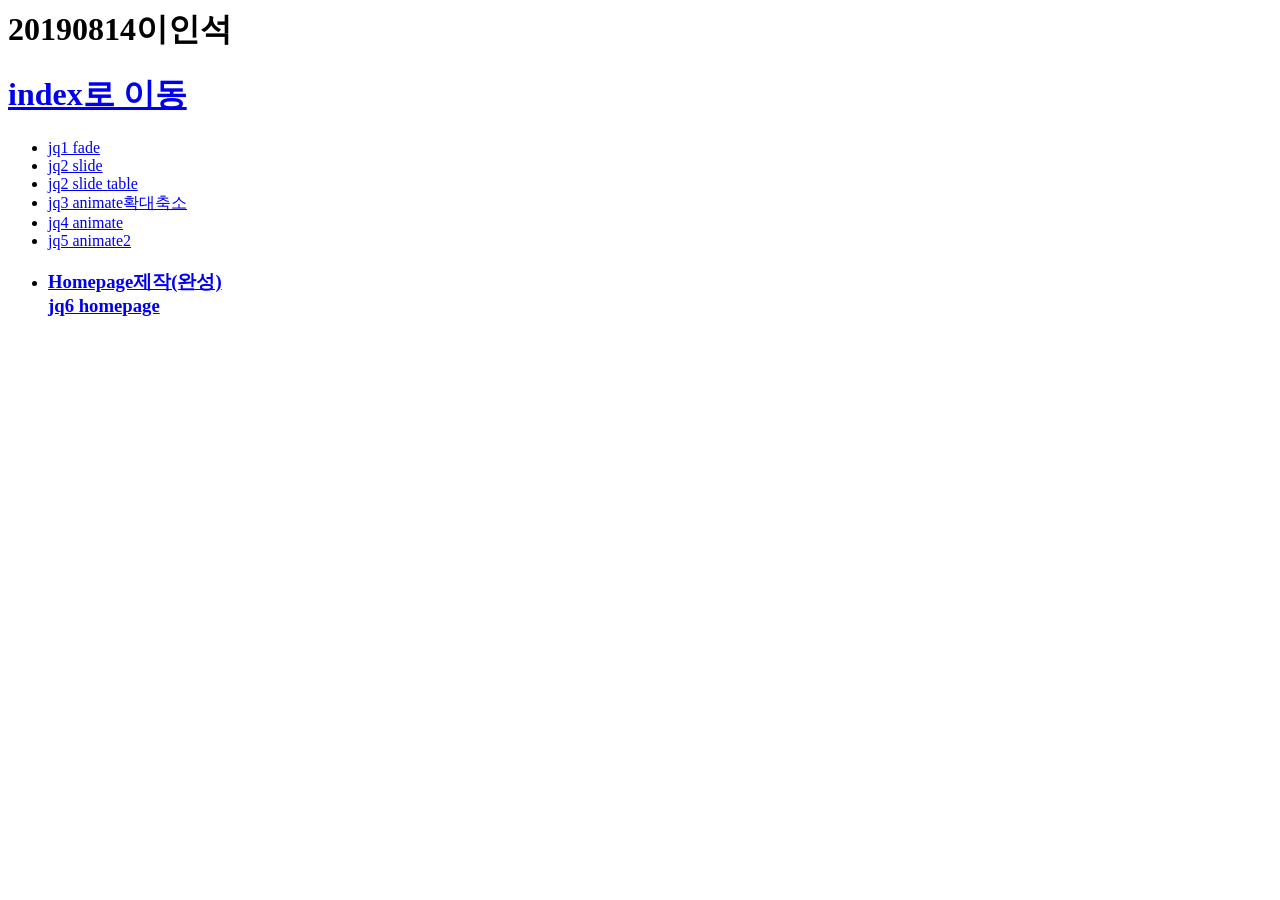
<file: index.html>
<html>
<head>
  <title>웹프로그래밍</title>
  <meta charset="UTF-8">
  <style>
      
  </style>    
</head>
<body>
  <h1>20190814이인석</h1>
  <h1><a href="index.html">index로 이동</a></h1>
  <ul>
  <li><a href="Webprogramming/jq1.html">jq1 fade</a></li>
  <li><a href="Webprogramming/jq2.html">jq2 slide</a></li>
  <li><a href="Webprogramming/jq2-1.html">jq2 slide table</a></li>
  <li><a href="Webprogramming/jq3.html">jq3 animate확대축소</a></li>
  <li><a href="Webprogramming/jq4.html">jq4 animate</a></li>
  <li><a href="Webprogramming/jq5.html">jq5 animate2</a></li>
    <li><a href="Webprogramming/jq6.html"><h3>Homepage제작(완성)<br>jq6 homepage</h3></a></li>
  </ul>
</body>
</html>
</file>
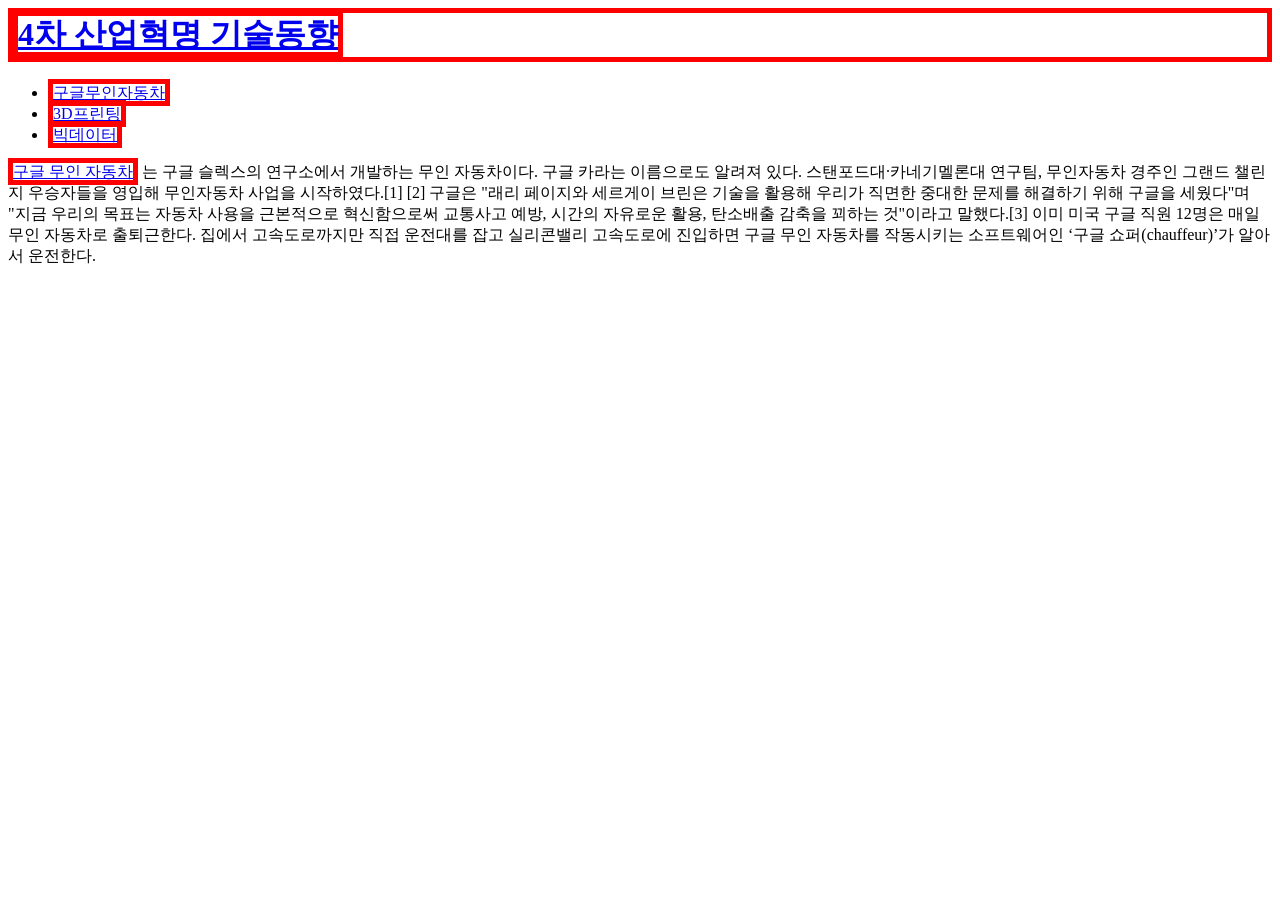
<file: 1.html>
<html>
<head>
  <title>4차산업 기술동향</title>
  <meta charset="UTF-8">
  <style>
      h1 {
          border: 5px solid red;
          display: block;
      } 
     
      a {
          border: 5px solid red;
          display: inline;
      }
  </style>    
</head>
<body>
<h1><a href="index.html">4차 산업혁명 기술동향</a></h1>
<ul>
 <li><a href="1.html">구글무인자동차</a></li>
 <li><a href="2.html">3D프린팅</a></li>
 <li><a href="3.html">빅데이터</a></li>
</ul>
<p><a href="https://ko.wikipedia.org/wiki/%EA%B5%AC%EA%B8%80_%EB%AC%B4%EC%9D%B8_%EC%9E%90%EB%8F%99%EC%B0%A8" target="_blank">구글 무인 자동차</a>
는 구글 슬렉스의 연구소에서 개발하는 무인 자동차이다. 구글 카라는 이름으로도 알려져 있다. 스탠포드대·카네기멜론대 연구팀, 무인자동차 경주인 그랜드 챌린지 우승자들을 영입해 무인자동차 사업을 시작하였다.[1] [2] 구글은 "래리 페이지와 세르게이 브린은 기술을 활용해 우리가 직면한 중대한 문제를 해결하기 위해 구글을 세웠다"며 "지금 우리의 목표는 자동차 사용을 근본적으로 혁신함으로써 교통사고 예방, 시간의 자유로운 활용, 탄소배출 감축을 꾀하는 것"이라고 말했다.[3] 이미 미국 구글 직원 12명은 매일 무인 자동차로 출퇴근한다. 집에서 고속도로까지만 직접 운전대를 잡고 실리콘밸리 고속도로에 진입하면 구글 무인 자동차를 작동시키는 소프트웨어인 ‘구글 쇼퍼(chauffeur)’가 알아서 운전한다.    </p>
</body>
</html>
</file>
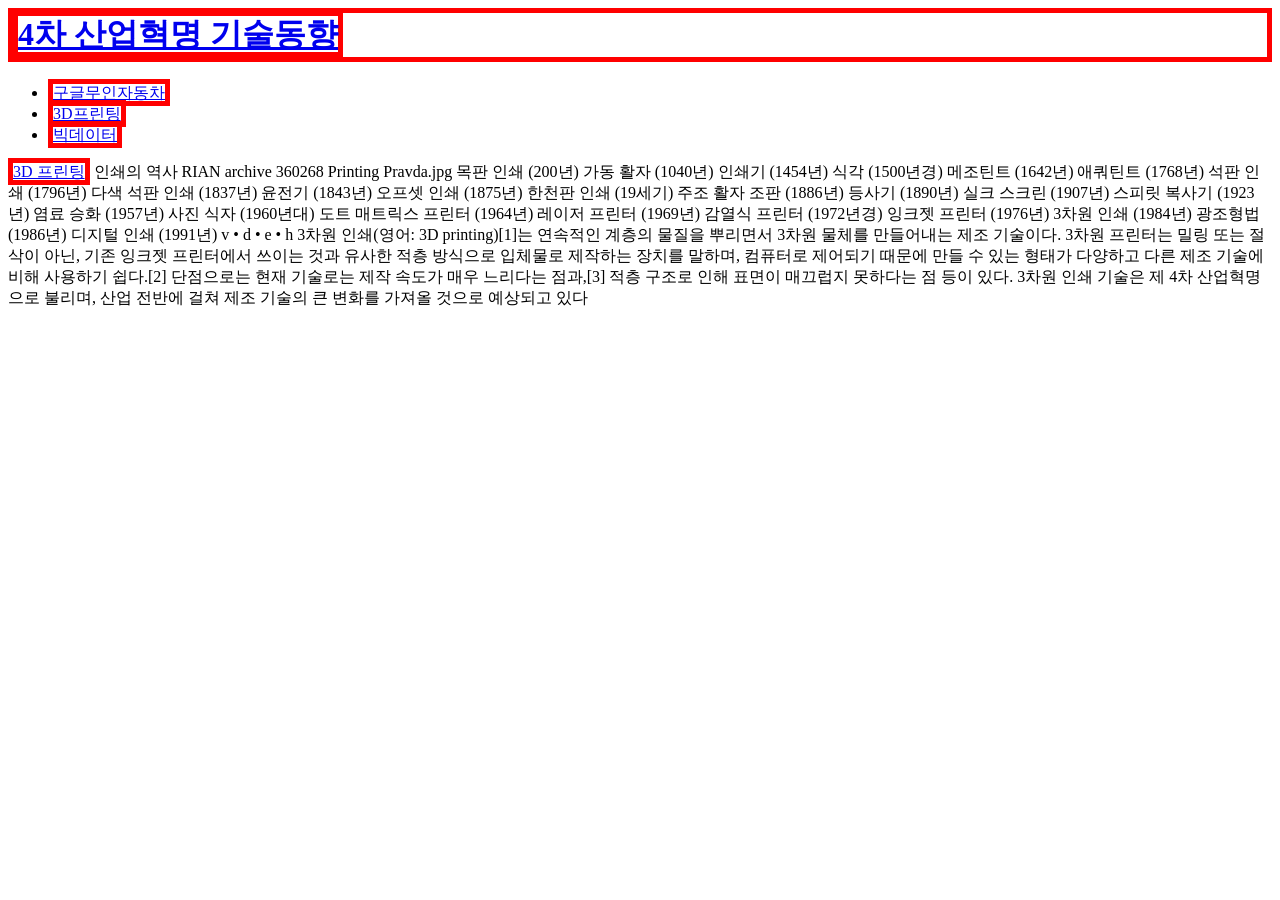
<file: 2.html>
<html>
<head>
  <title>4차산업 기술동향</title>
  <meta charset="UTF-8">
  <style>
      h1 {
          border: 5px solid red;
          display: block;
      } 
     
      a {
          border: 5px solid red;
          display: inline;
      }
  </style>    
</head>
<body>
<h1><a href="index.html">4차 산업혁명 기술동향</a></h1>
<ul>
 <li><a href="1.html">구글무인자동차</a></li>
 <li><a href="2.html">3D프린팅</a></li>
 <li><a href="3.html">빅데이터</a></li>
</ul>
<p><a href="https://ko.wikipedia.org/wiki/3%EC%B0%A8%EC%9B%90_%EC%9D%B8%EC%87%84" target="_blank">3D 프린팅</a>
인쇄의 역사
RIAN archive 360268 Printing Pravda.jpg
목판 인쇄 (200년)
가동 활자 (1040년)
인쇄기 (1454년)
식각 (1500년경)
메조틴트 (1642년)
애쿼틴트 (1768년)
석판 인쇄 (1796년)
다색 석판 인쇄 (1837년)
윤전기 (1843년)
오프셋 인쇄 (1875년)
한천판 인쇄 (19세기)
주조 활자 조판 (1886년)
등사기 (1890년)
실크 스크린 (1907년)
스피릿 복사기 (1923년)
염료 승화 (1957년)
사진 식자 (1960년대)
도트 매트릭스 프린터 (1964년)
레이저 프린터 (1969년)
감열식 프린터 (1972년경)
잉크젯 프린터 (1976년)
3차원 인쇄 (1984년)
광조형법 (1986년)

디지털 인쇄 (1991년)
v • d • e • h
3차원 인쇄(영어: 3D printing)[1]는 연속적인 계층의 물질을 뿌리면서 3차원 물체를 만들어내는 제조 기술이다.

3차원 프린터는 밀링 또는 절삭이 아닌, 기존 잉크젯 프린터에서 쓰이는 것과 유사한 적층 방식으로 입체물로 제작하는 장치를 말하며, 컴퓨터로 제어되기 때문에 만들 수 있는 형태가 다양하고 다른 제조 기술에 비해 사용하기 쉽다.[2] 단점으로는 현재 기술로는 제작 속도가 매우 느리다는 점과,[3] 적층 구조로 인해 표면이 매끄럽지 못하다는 점 등이 있다.

3차원 인쇄 기술은 제 4차 산업혁명으로 불리며, 산업 전반에 걸쳐 제조 기술의 큰 변화를 가져올 것으로 예상되고 있다</p>
</body>
</html>
</file>
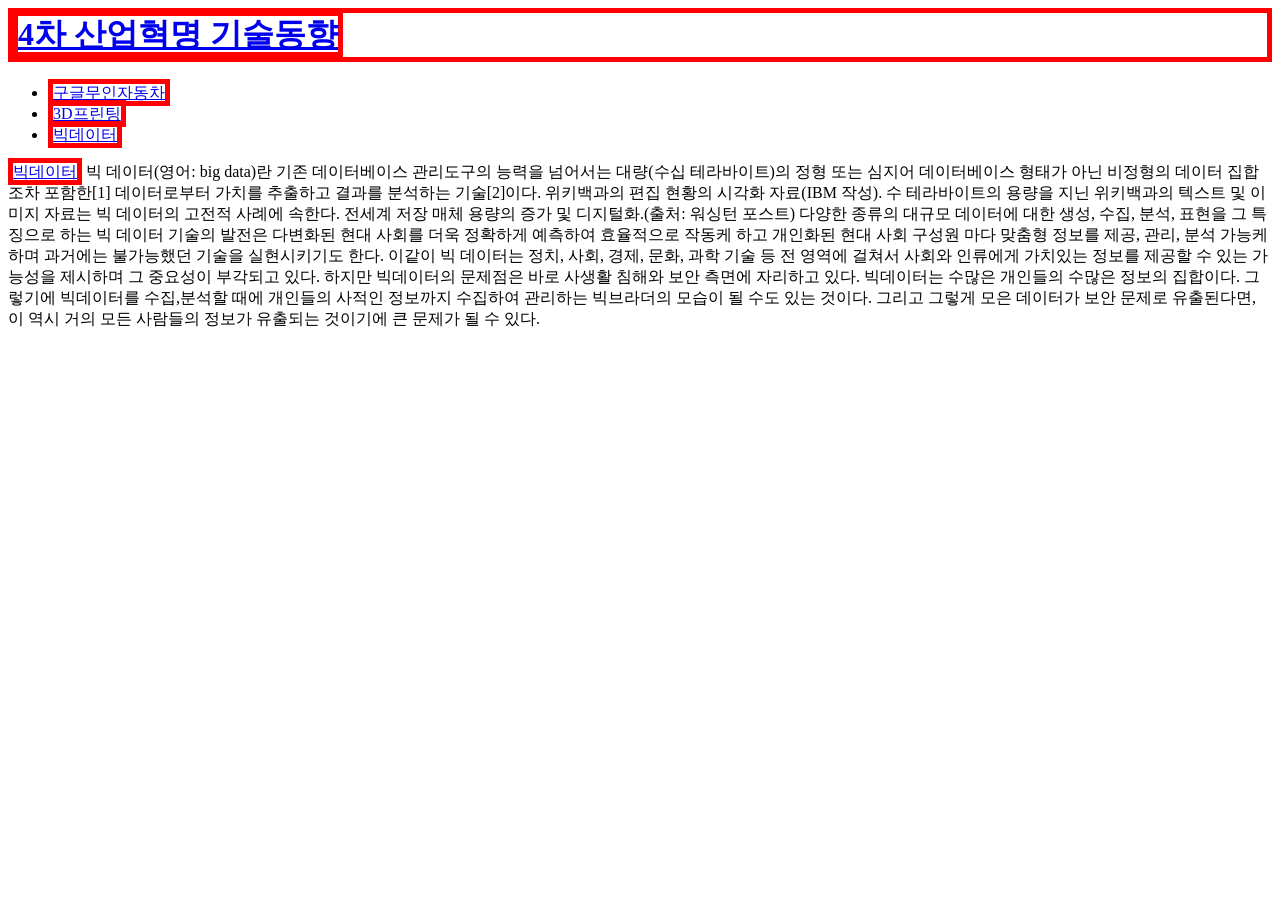
<file: 3.html>
<html>
<head>
  <title>4차산업 기술동향</title>
  <meta charset="UTF-8">
  <style>
      h1 {
          border: 5px solid red;
          display: block;
      } 
     
      a {
          border: 5px solid red;
          display: inline;
      }
  </style>    
</head>
<body>
<h1><a href="index.html">4차 산업혁명 기술동향</a></h1>
<ul>
 <li><a href="1.html">구글무인자동차</a></li>
 <li><a href="2.html">3D프린팅</a></li>
 <li><a href="3.html">빅데이터</a></li>
</ul>
<p><a href="https://ko.wikipedia.org/wiki/%EB%B9%85_%EB%8D%B0%EC%9D%B4%ED%84%B0" target="_blank">빅데이터</a>
빅 데이터(영어: big data)란 기존 데이터베이스 관리도구의 능력을 넘어서는 대량(수십 테라바이트)의 정형 또는 심지어 데이터베이스 형태가 아닌 비정형의 데이터 집합조차 포함한[1] 데이터로부터 가치를 추출하고 결과를 분석하는 기술[2]이다.


위키백과의 편집 현황의 시각화 자료(IBM 작성). 수 테라바이트의 용량을 지닌 위키백과의 텍스트 및 이미지 자료는 빅 데이터의 고전적 사례에 속한다.

전세계 저장 매체 용량의 증가 및 디지털화.(출처: 워싱턴 포스트)
다양한 종류의 대규모 데이터에 대한 생성, 수집, 분석, 표현을 그 특징으로 하는 빅 데이터 기술의 발전은 다변화된 현대 사회를 더욱 정확하게 예측하여 효율적으로 작동케 하고 개인화된 현대 사회 구성원 마다 맞춤형 정보를 제공, 관리, 분석 가능케 하며 과거에는 불가능했던 기술을 실현시키기도 한다.

이같이 빅 데이터는 정치, 사회, 경제, 문화, 과학 기술 등 전 영역에 걸쳐서 사회와 인류에게 가치있는 정보를 제공할 수 있는 가능성을 제시하며 그 중요성이 부각되고 있다.

하지만 빅데이터의 문제점은 바로 사생활 침해와 보안 측면에 자리하고 있다. 빅데이터는 수많은 개인들의 수많은 정보의 집합이다. 그렇기에 빅데이터를 수집,분석할 때에 개인들의 사적인 정보까지 수집하여 관리하는 빅브라더의 모습이 될 수도 있는 것이다. 그리고 그렇게 모은 데이터가 보안 문제로 유출된다면, 이 역시 거의 모든 사람들의 정보가 유출되는 것이기에 큰 문제가 될 수 있다.</p>
</body>
</html>
</file>
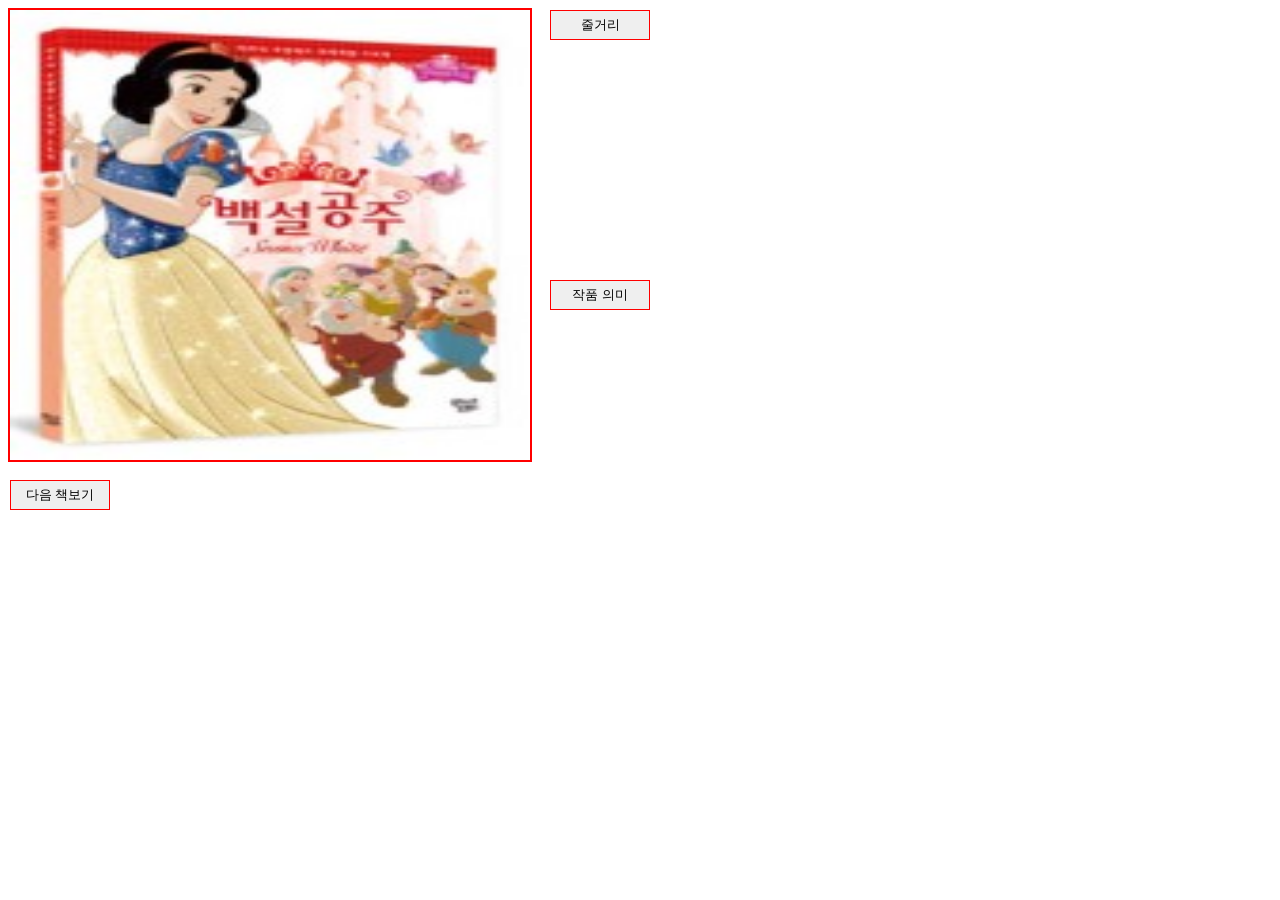
<file: Webprogramming/eu.html>
<!doctype html>
<html lang="en" dir="ltr">

  <head>
    <meta charset="utf-8">
    <title>20190814이인석</title>

    <script src="jquery-3.3.1.js"></script>
    <script>
      var num = 0;
      $(document).ready(function(){ 
        $("#img2").slideUp(1);
        $("#img3").slideUp(1);
        $("#id1").click(function(){
          num = num +1;
          $("#main").slideUp(100);
          $("img").slideUp(100);
          $("#div1").html("");
          $("#div2").html("");
          if(num%3==1)
          {
            $("#main").slideDown(1000);
            $("#img2").slideDown(1000);
          }
          else if(num%3==2)
          {
            $("#main").slideDown(1000);
            $("#img3").slideDown(1000);
          }
          else if(num%3==0)
          {
            $("#main").slideDown(1000);
            $("#img1").slideDown(1000);
          }
        });
        $("#id2").click(function(){
          var idi = document.getElementById("div1");
          if(num%3==1)
          {
            idi.innerHTML="제목: 라푼젤<br>임신한 왕비가 아기가 태어나기 전 병에 걸려 생명이 위독해진다. 치유의 힘을 가진 마법의 금빛 꽃을 달여 먹은 왕비는 건강이 호전되어 건강한 공주를 낳는다. 하지만 자신의 영원한 젊음을 위해 마법의 금빛 꽃이 꼭 필요했던 고델은 꽃을 숨겨두고 혼자만 젊음을 유지하려 하다 사람들에게 빼앗긴다. 고델은 이제는 꽃이 아닌 라푼젤의 머리카락으로만 영원한 젊음을 유지할 수 있다는 것을 알게 되어 라푼젤을 납치해 자신의 탑에 가둔다. 어느 날 플린이 성에 침입한다. 라푼젤은 고델과 맞서고, 그녀를 구하러 온 플린은 위협에 빠진다.";
          }
          else if(num%3==2)
          {
            idi.innerHTML="제목: 빨간망토<br>주인공인 빨간모자 쓴 소녀가 할머니께 병문안을 가다가 늑대와 만났고, 늑대에게 병문안을 가는 중이라고 말했으며, 늑대가 이를 이용해 할머니 댁에 가서 문 열여달라고 말하고 빨간 두건의 할머니를 삼킨 뒤에 빨간 두건도 삼켜버렸다. 그런 다음 늑대는 침대에 누워 할머니인척 했으며, 지나가던 사냥꾼이 할머니와 손녀를 잡아먹고 배불러 자고 있는 늑대의 배를 갈라 둘을 구출하고 돌들로 속을 메꾼 뒤 꿰맸다. 늑대는 자다가 목이 말라 우물의 물을 마시려다 돌의 무게 때문에 몸이 앞으로 고꾸라져 죽는다.";
          }
          else if(num%3==0)
          {
            idi.innerHTML="제목: 백설공주<br>아름다운 공주가 계모 왕비의 시샘을 받아 숲으로 쫓겨나 금광을 캐며 사는 일곱 난장이의 도움을 받으며 살게 된다. 계모 왕비는 이후에도 여러 차례 공주를 죽이려다 결국 독이 든 사과를 먹여 깊은 잠에 빠뜨리지만 왕자가 나타나 공주를 깨우고 계모 왕비는 벌을 받게 된다.";
          }
        });
        $("#id3").click(function(){
          var idi = document.getElementById("div2");
          if(num%3==1)
          {
            idi.innerHTML="이 영화의 주제는 꿈에 대한 열망이다. 18년 동안 한 번도 밖에 나와보지 못한 라푼젤. 그녀는 탑 밖으로 보이는 등불을 한 번만이라도 직접 보고 싶은 꿈이 있다. 하지만 그녀는 혼자 세상에 나갈 용기가 없다. 그녀의 그런 심정이 잘 표현된 것은 처음으로 유진을 따라 탑 밖으로 나가는 장면이다. 그녀는 긴 머리칼을 이용해 탑 아래로 한 번에 내려온다. 하지만 첫발을 내딛지 못하고 땅을 바라보며 망설이다 어렵게 첫발을 내딛는다. 이제 라푼젤은 그녀가 원하는 것을 얻기 위해 한 걸음 나아간 것이다.";
          }
          else if(num%3==2)
          {
            idi.innerHTML="현대에는 빨간 두건이 늑대를 패거나 아니면 사랑에 빠지는 등 내용을 바꾼 작품도 나와있다.[3] 전이 된 이야기에서 엿볼 수 있듯, 빨간 두건은 여성의 성적 성장을 은유한다는 해석도 존재하며, 이 경우 빨간색을 생리혈의 상징으로 보기도 한다. 다만 페로 버전의 역관광 사례로만 기억하는 사람들에겐 위의 성적인 해석은 다소 충격적일 수 있다.";
          }
          else if(num%3==0)
          {
            idi.innerHTML="판본에 따라서는 고통스러워하는 어머니 또는 계모가 결혼식장에서 강제로 춤을 추게 해 모두가 구경하게 되거나 영원히 춤을 추게 되었다는 내용도 있다. 각색판에서는 왕비가 벌로 달군 신발을 신기는 에피소드는 생략되거나 달군 신발을 신고 뜨거워서 멀리 달아나버리는 정도로 순화되는 경우가 많다. 왕비가 빗자루를 타고 백설공주를 해치기 위해 백설공주가 사는 곳으로 가다가 엄청난 천둥번개와 폭우를 동반한 태풍을 만나는 바람에 추락해 즉사하거나 왕비가 스스로 자결하는 판본도 있으며 혹은 난쟁이들에게 쫓겨 절벽에 몰리다가 천둥번개 소리에 놀라 절벽 아래로 추락사했다는 결말도 있다. 왕비가 모두 먹어치우고 백설공주를 확실히 처리했다며 만족스러워하는 부분도 대부분의 판본에서는 사냥꾼에게 백설공주를 죽이도록 시켰으나 죽이지 못했다 정도로 순화된다.";
          }
        });
      });
    </script>
    <style>

      input
      {
        position:absolute;
        width:100px;
        height:30px;
        border:1px solid red;
      }
      img
      {
        position:absolute;
        border:2px solid red;
        margin-right:50px;
      }

    </style>
  </head>
  <body>
    <div id="main">
        
        <img id="img2" src="img/eu2.jpg" width="520px" height="450px">
        <img id="img3" src="img/eu3.jpg" width="520px" height="450px">
        <img id="img1" src="img/eu1.jpg" width="520px" height="450px">
        
        <input id="id1" type="button" value="다음 책보기" style="top: 480px; left:10px;">
        <input id="id2" type="button" value="줄거리" style="top: 10px; left:550px;">
        <input id="id3" type="button" value="작품 의미" style="top: 280px; left:550px;">
  
        <div id="div1" style="position: absolute; top: 50px; left:550px;"></div>
        <div id="div2" style="position: absolute; top: 320px; left:550px;"></div>
    </div>
      
  </body>
  </html>
</file>
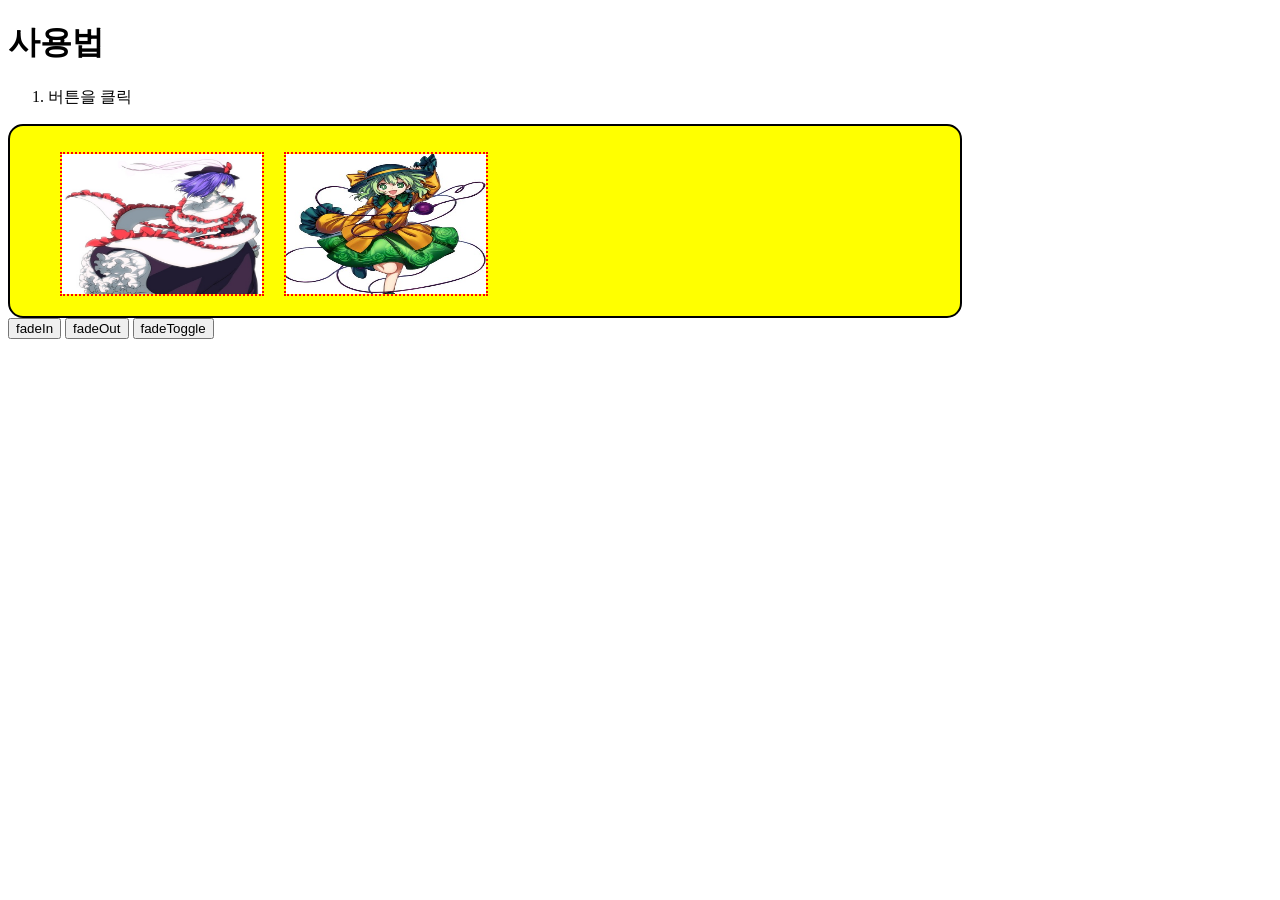
<file: Webprogramming/jq1.html>
<!doctype html>
<html lang="en" dir="ltr">

  <head>
    <meta charset="utf-8">
    <title>20190814이인석</title>

    <script src="jquery-3.3.1.js"></script>
    <script>
      $(document).ready(function(){ 
        $("#id1").click(function(){
          $("#big1").fadeIn(1000);
        });
        $("#id2").click(function(){
          $("#big1").fadeOut(1000);
        });
        $("#id3").click(function(){
          $(".bigPic").fadeToggle(1000);
        });
      });
    </script>
    <style>

      #gallery
      {
        width : 950px;
        height : 190px;
        background: #ffff00;
        border:2px solid black;
        border-radius: 15px;
      }
      ul
      {
        list-style:none;
      }
      ul li
      {
        float:left;
        padding:10px;
      }
      .bigPic
      {
        display:none;
        left:100px;
        width:400px;
        height: 240px;
      }
      .smallpic
      {
        border:2px dotted red;
        width:200px;
        height: 140px;
      }

    </style>
  </head>
  <body>
    <h1>사용법</h1>
    <ol>
      <li>버튼을 클릭</li>
    </ol>
    <div id = "gallery">
      <ul>
        <li>
          <img src="img/1.jpg" id ="s1" class ="smallpic">
          <img src="img/2.jpg" id="big1" class="bigPic">
        </li>
        <li>
            <img src="img/3.jpg" id = "s4" class = "smallpic">
            <img src="img/4.jpg" id="big4" class="bigPic">
          </li>
      </ul>
    </div>
    <input id="id1" type="button" value="fadeIn">
    <input id="id2" type="button" value="fadeOut">
    <input id="id3" type="button" value="fadeToggle">

  </body>
  </html>
</file>
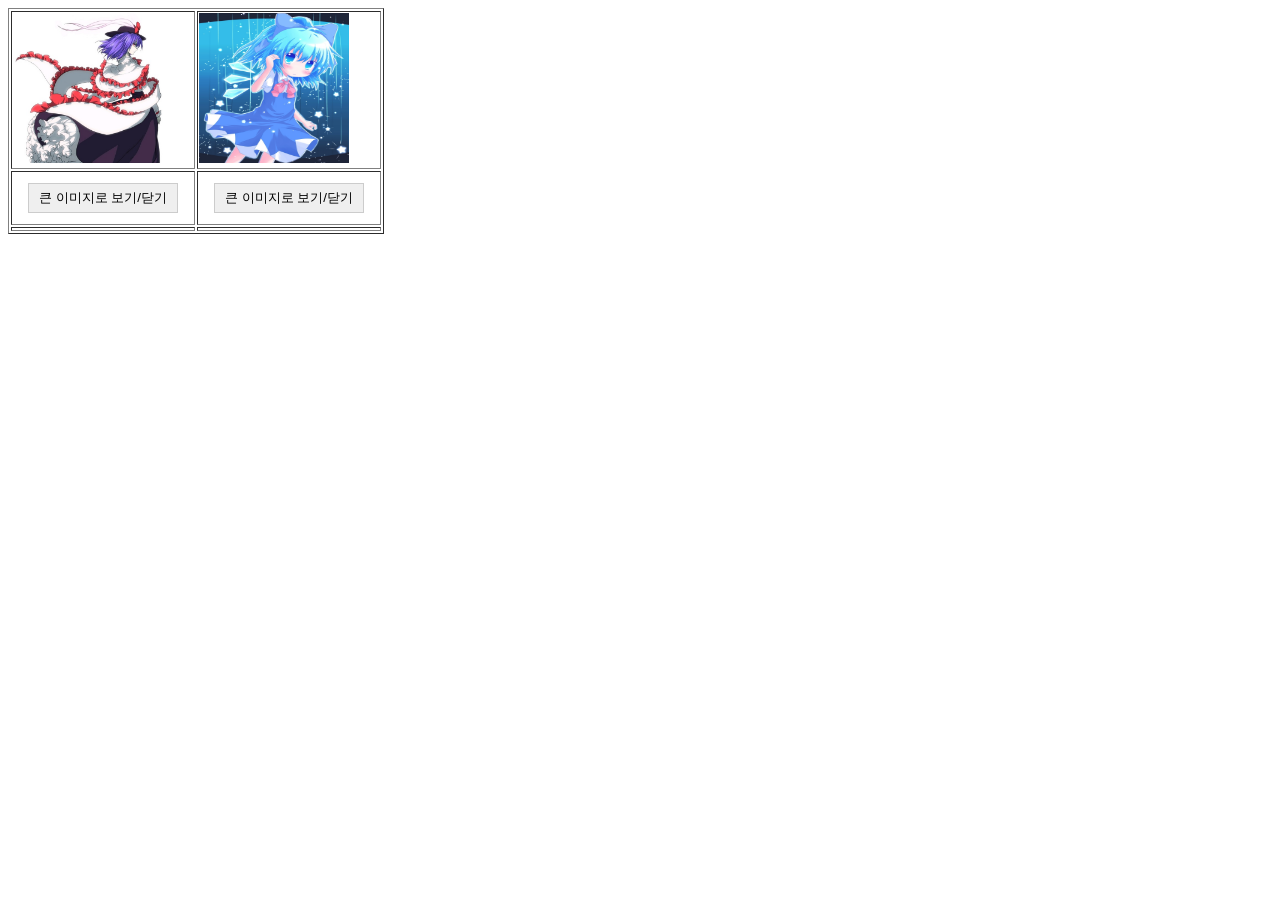
<file: Webprogramming/jq2-1.html>
<!doctype html>
<html lang="en" dir="ltr">

  <head>
    <meta charset="utf-8">
    <title>20190814이인석</title>

    <script src="jquery-3.3.1.js"></script>
    <script>
      $(document).ready(function(){ 
        $("#id1").click(function(){
          $("#big1").slideToggle(1000);
        });
        $("#id2").click(function(){
          $("#big2").slideToggle(1000);
        });
      });
    </script>
    <style>

      .big
      {
        display:none;
        width:350px;
        height:350px;
      }
      input
      {
        width:150px;
        height:30px;
        border:1px solid #cccccc;
        margin:10px 15px;
      }
      img
      {
        width:150px;
        height:150px;
      }
    </style>
  </head>
  <body>
   <table border=1 cellspaceing=0>
     <tr>
       <td><img class="small" src=img/1.jpg></td>
       <td><img class="small" src=img/2.jpg></td>
     </tr>
     <tr>
        <td><input id="id1" type="button" value="큰 이미지로 보기/닫기"></td>
        <td><input id="id2" type="button" value="큰 이미지로 보기/닫기"></td>
     </tr>
     <tr>
        <td><img id="big1" class="big" src="img/1.jpg"></td>
        <td><img id="big2" class="big" src="img/2.jpg"></td>
      </tr>
   </table>
  </body>
  </html>
</file>
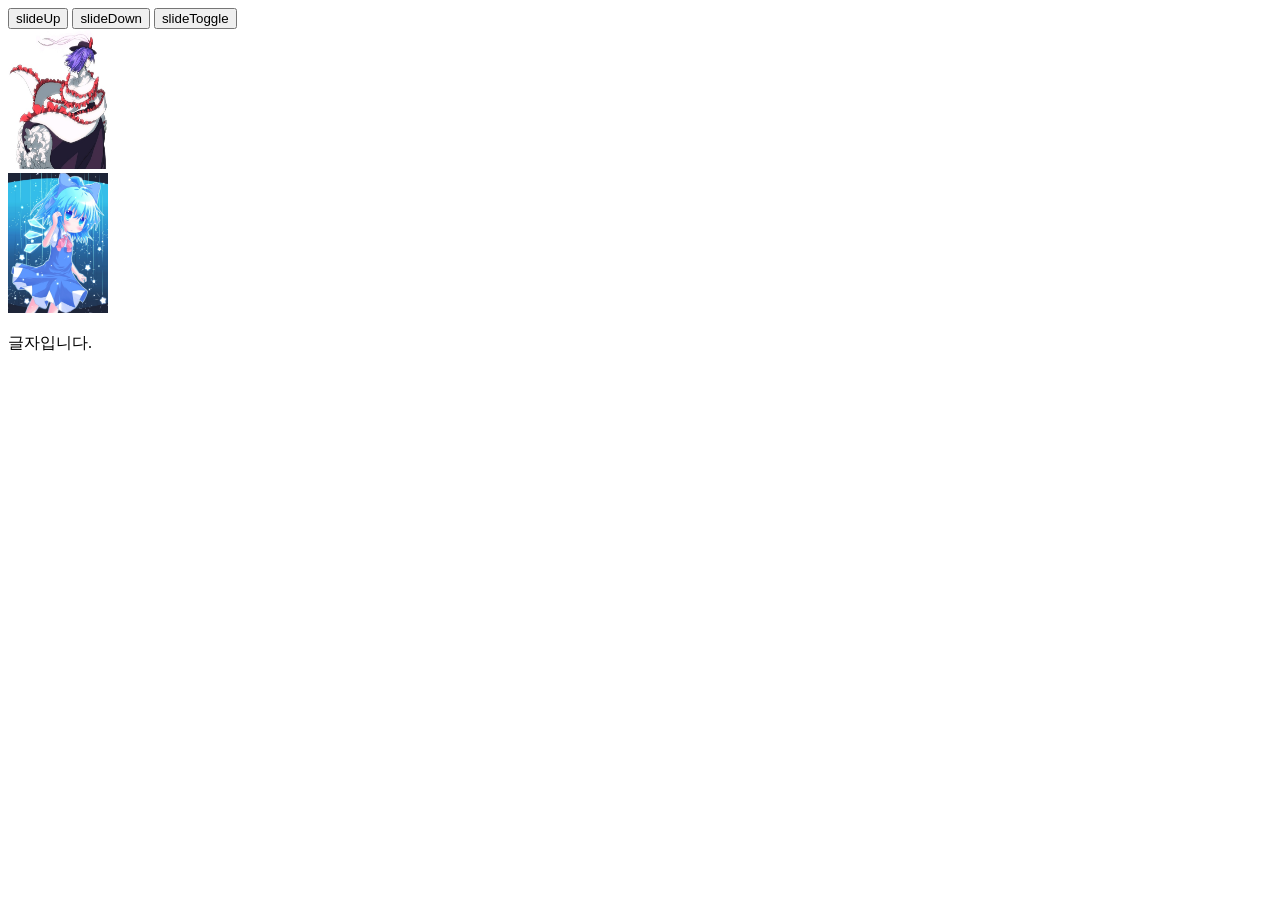
<file: Webprogramming/jq2.html>
<!doctype html>
<html lang="en" dir="ltr">

  <head>
    <meta charset="utf-8">
    <title>20190814이인석</title>

    <script src="jquery-3.3.1.js"></script>
    <script>
      $(document).ready(function(){ 
        $("#id1").click(function(){
          $(".slide").slideUp(1000);
        });
        $("#id2").click(function(){
          $(".slide").slideDown(1000);
        });
        $("#id3").click(function(){
          $(".slide").slideToggle(1000);
        });
      });
    </script>
    <style>

      #slide
      {
        width : 210px;
        border:2px solid #030303;
        box-shadow:2px 2px 3px #000000;
        float:left;
        margin-top:30px;
        margin-right:20px;
      }
    </style>
  </head>
  <body>
    <form>
        <input id="id1" type="button" value="slideUp">
        <input id="id2" type="button" value="slideDown">
        <input id="id3" type="button" value="slideToggle">
    </form>
    <div class="slide">
      <img src="img/1.jpg" width="100px" height="140">
    </div>
    <div class="slide">
        <img src="img/2.jpg" width="100px" height="140">
    </div>
    <div class="slide">
      <p width="200px" height="140px">
        글자입니다.
      </p>
    </div>
    

  </body>
  </html>
</file>
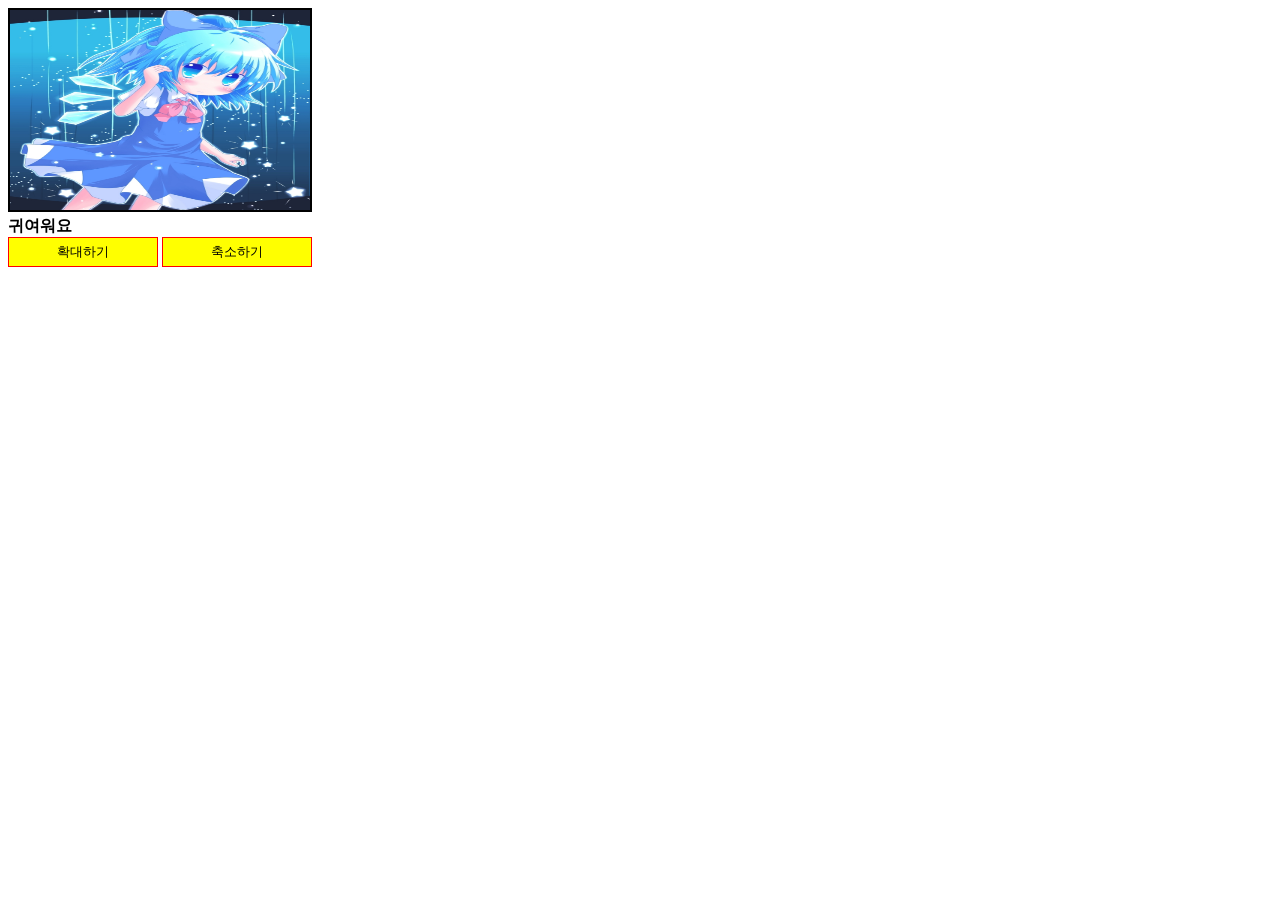
<file: Webprogramming/jq3.html>
<!doctype html>
<html lang="en" dir="ltr">

  <head>
    <meta charset="utf-8">
    <title>20190814이인석</title>

    <script src="jquery-3.3.1.js"></script>
    <script>
      $(document).ready(function(){
        $("#id1").click(function(){
          var i = 0;
          while(i<=100)
          {
             $("img").animate({width:"+=6px"}, 0);
            $("img").animate({height:"+=4px"}, 0);
            $("img").animate({borderRadius:"50px"}, 0.1);
            i++;
          }
          
        });
        $("#id2").click(function(){
          var i = 0;
          while(i<=100)
          {
           $("img").animate({width:"-=6px"}, 0);
          $("img").animate({height:"-=4px"}, 0);
          $("img").animate({borderRadius:"0px"}, 0.1);
          i++;
          }
          
        });
      });
    </script>
    <style>

      input
      {
        background:yellow;
        width:150px;
        height:30px;
        border: 1px solid red;
      }
      img
      {
        border:2px solid black;
      }
    </style>
  </head>
  <body>
      <img src="img/2.jpg" width="300px" height="200px">
      <br><b>귀여워요</b><br>
      <input id="id1" type="button" value="확대하기">
      <input id="id2" type="button" value="축소하기">
  </body>
  </html>
</file>
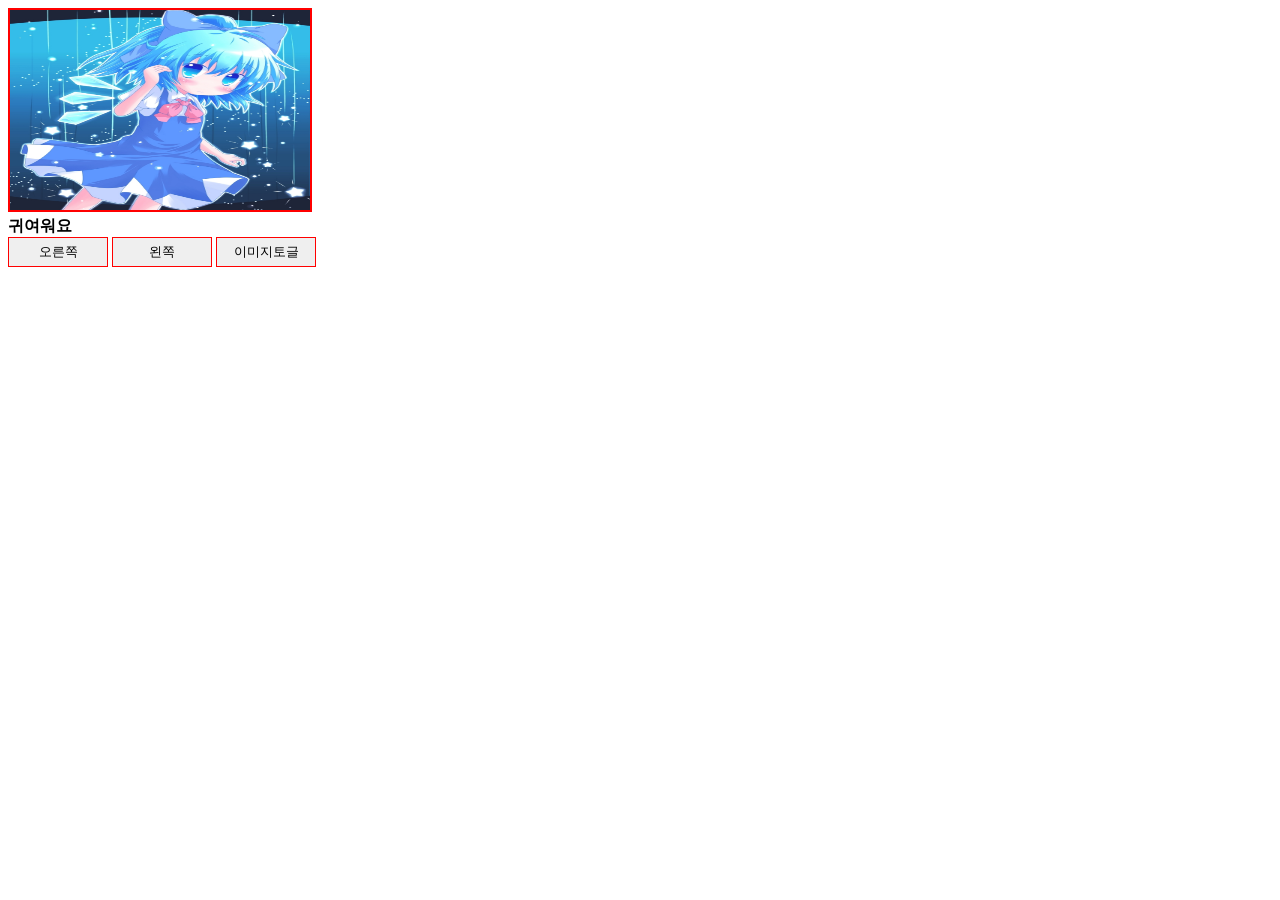
<file: Webprogramming/jq4.html>
<!doctype html>
<html lang="en" dir="ltr">

  <head>
    <meta charset="utf-8">
    <title>20190814이인석</title>

    <script src="jquery-3.3.1.js"></script>
    <script>
      $(document).ready(function(){ 
        $("#id1").click(function(){
          $("img").animate({marginLeft:"+=300px"}, 1000);
        });
        $("#id2").click(function(){
          $("img").animate({marginLeft:"-=300px"}, 1000);
        });
        $("#id3").click(function(){
          $("img").animate({height:"toggle"}, 1000);
        });
      });
    </script>
    <style>

      input
      {
        width:100px;
        height:30px;
        border:1px solid red;
      }
      img
      {
        border:2px solid red;
      }
    </style>
  </head>
  <body>
      <img src="img/2.jpg" width="300px" height="200px">
      <br><b>귀여워요</b><br>
      <input id="id1" type="button" value="오른쪽">
      <input id="id2" type="button" value="왼쪽">
      <input id="id3" type="button" value="이미지토글">
  </body>
  </html>
</file>
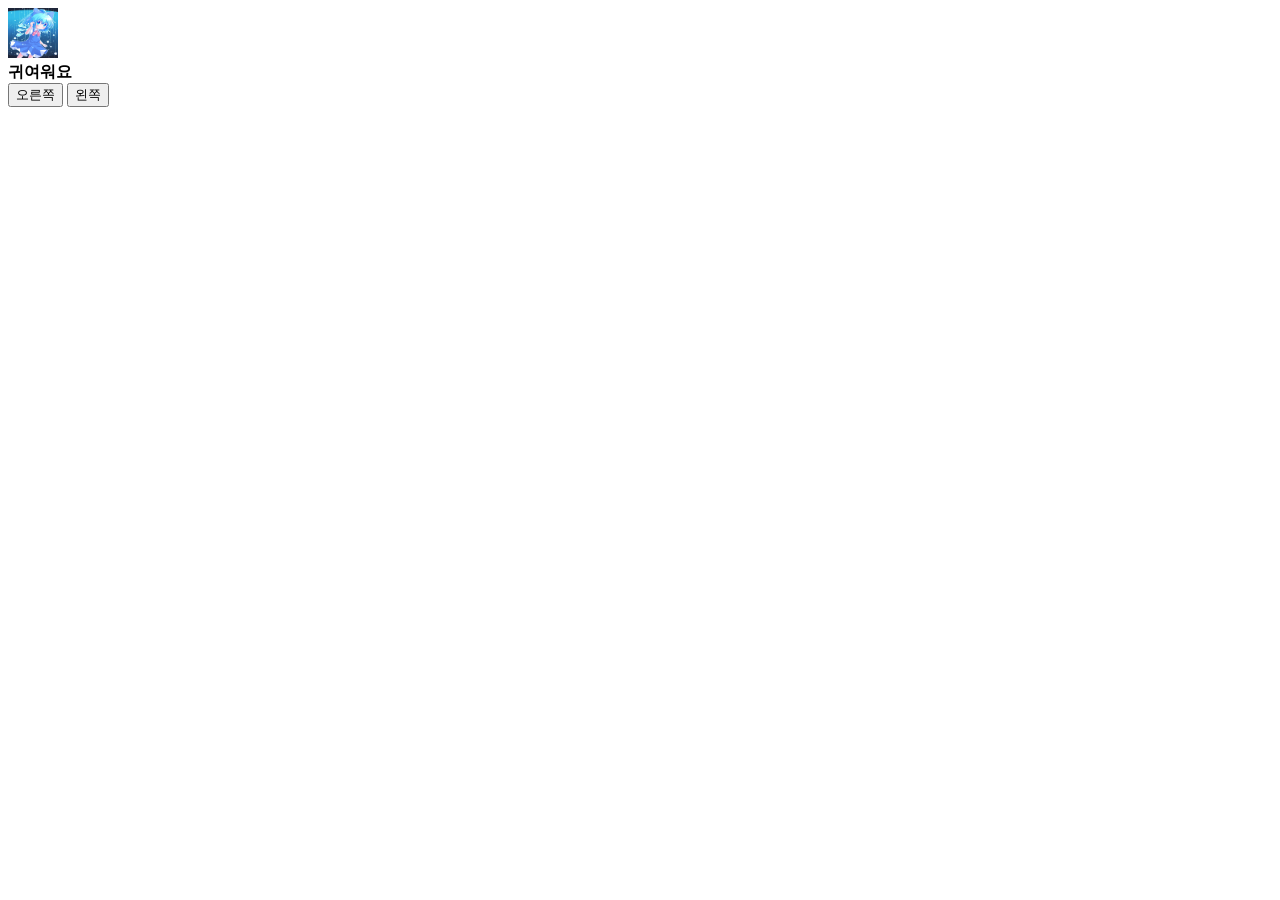
<file: Webprogramming/jq5.html>
<!doctype html>
<html lang="en" dir="ltr">

  <head>
    <meta charset="utf-8">
    <title>20190814이인석</title>

    <script src="jquery-3.3.1.js"></script>
    <script>
      $(document).ready(function(){ 
        $("#id1").click(function(){
          $("img").animate({left:"+=60px"}, 500);
          $("img").animate({width:"+=60px"}, 500);
          $("img").animate({height:"+=60px"}, 500);
        });
        $("#id2").click(function(){
          $("img").animate({left:"-=60px"}, 500);
          $("img").animate({width:"-=60px"}, 500);
          $("img").animate({height:"-=60px"}, 500);
        });
      });
    </script>
    <style>

      img
      {
        width:50px;
        height:50px;
        background-color:orange;
        position:relative;
      }

    </style>
  </head>
  <body>
      <img src="img/2.jpg" width="300px" height="200px">
      <br><b>귀여워요</b><br>
      <input id="id1" type="button" value="오른쪽">
      <input id="id2" type="button" value="왼쪽">
  </body>
  </html>
</file>
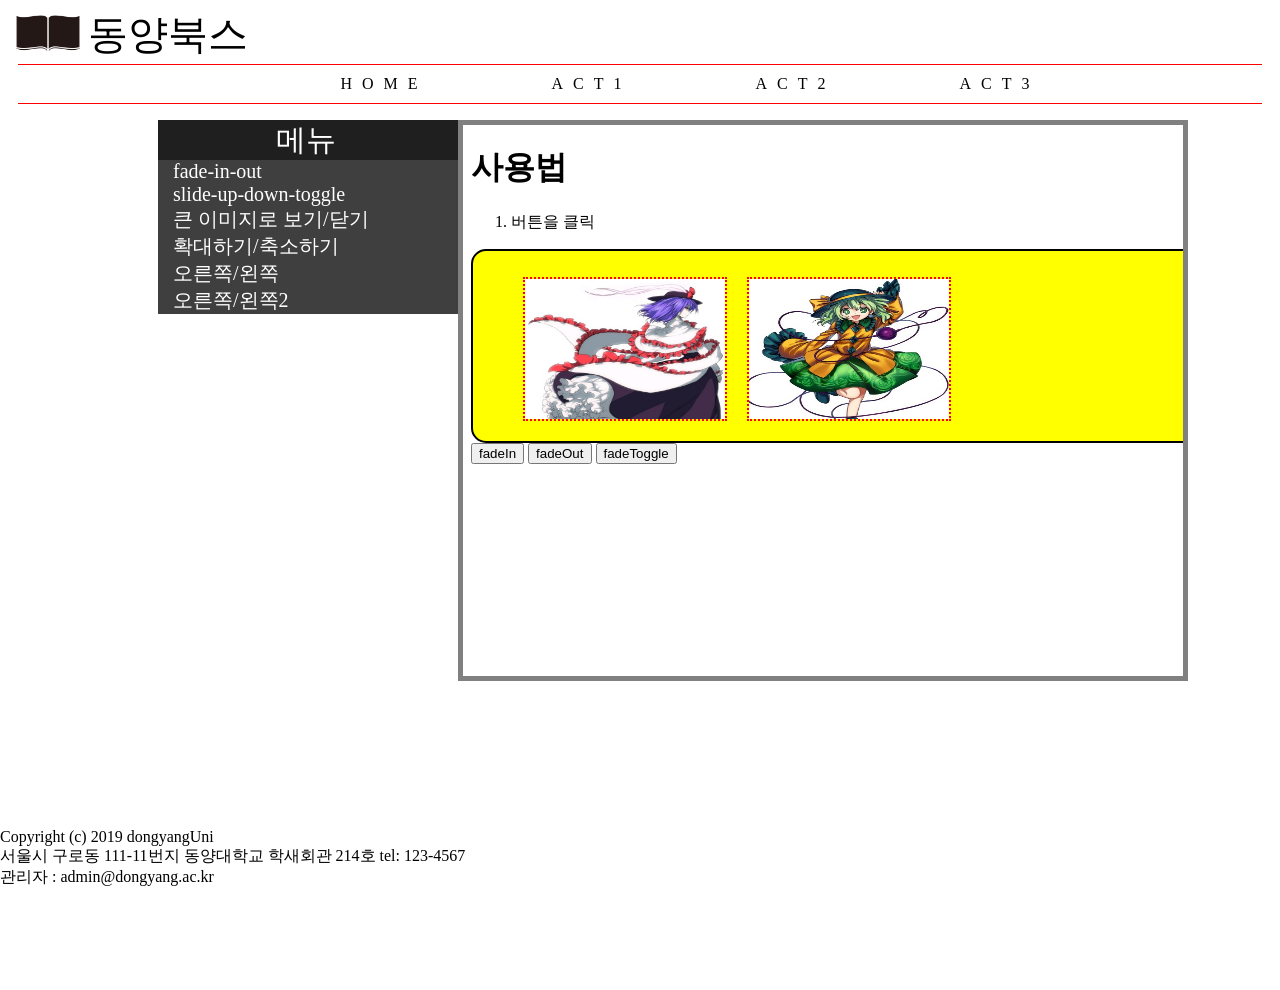
<file: Webprogramming/jq6.html>
<!doctype html>
<html lang="en" dir="ltr">

  <head>
    <meta charset="utf-8">
    <link href="MyCss.css" rel="stylesheet">
    <title>20190814이인석</title>

    <script src="jquery-3.3.1.js"></script>
    <script>
      $(document).ready(function(){ 
        for (let i = 1; i <= 6; i++)
        {
        $("#li" + i).css({marginLeft: "-=300px"});
        $("#li" + i).animate({marginLeft: "+=300px"}, 500 + (100 * i));
         }
        $(".li1").click(function(){
          $("#if").hide(100);
          $("#if").show(100);
        });
      });
      
    </script>
    <style>


    </style>
  </head>
  <body>
      
      <header>
        <a href="jq6.html" style="text-decoration: none; color:#000000;"><img src="img/bookimg.jpeg" width="80px" height="50px"><span id="headertxt">동양북스</span></a>
      </header>
      <nav>
        <ul>
          <li class="li1"><a id="a1" href="jq6.html">HOME</a></li>
          <li class="li1"><a href="ko.html" target="if1">ACT1</a></li>
          <li class="li1"><a href="eu.html" target="if1">ACT2</a></li>
          <li class="li1"><a href="ss.html" target="if1">ACT3</a></li>
        </ul>

      </nav>
      <aside id = "left">
        <ul>
          <li id="menu">메뉴</li>
          <li class="li1"><a href="jq1.html" target="if1" id="li1">fade-in-out</a></li>
          <li class="li1"><a href="jq2.html" target="if1" id="li2">slide-up-down-toggle</a></li>
          <li class="li1"><a href="jq2-1.html" target="if1" id="li3">큰 이미지로 보기/닫기</a></li>
          <li class="li1"><a href="jq3.html" target="if1" id="li4">확대하기/축소하기</a></li>
          <li class="li1"><a href="jq4.html" target="if1" id="li5">오른쪽/왼쪽</a></li>
          <li class="li1"><a href="jq5.html" target="if1" id="li6">오른쪽/왼쪽2</a></li>
        </ul>
      </aside>
      <section id = "main">
        <article id = "article1">
          <iframe id="if" name = "if1" src = "jq1.html"></iframe>
        </article>
      </section>
      <footer id = "footer1">
        Copyright (c) 2019 dongyangUni<br>
        서울시 구로동 111-11번지 동양대학교 학새회관 214호 tel: 123-4567<br>
        관리자 : admin@dongyang.ac.kr
      </footer>
  </body>
  </html>
</file>
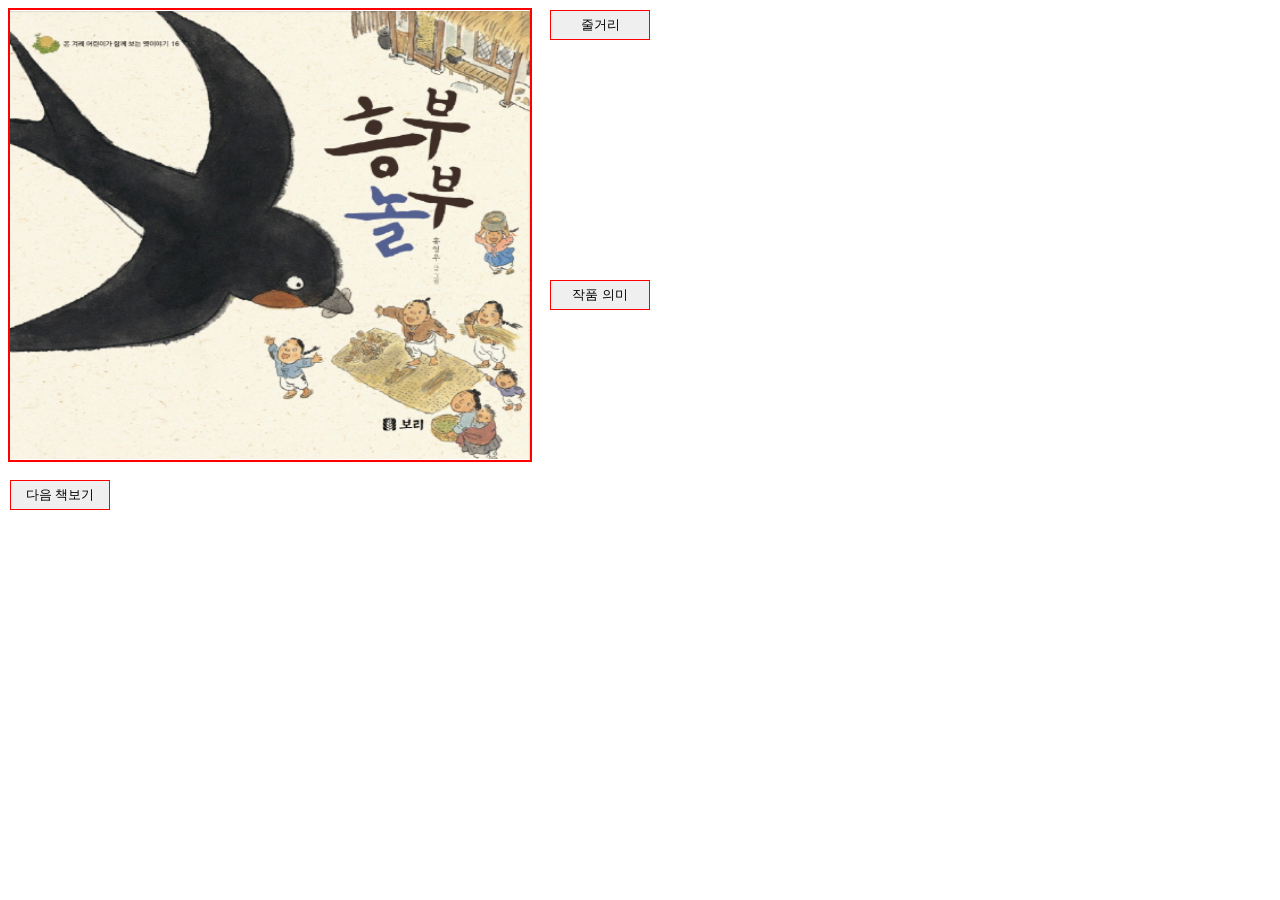
<file: Webprogramming/ko.html>
<!doctype html>
<html lang="en" dir="ltr">

  <head>
    <meta charset="utf-8">
    <title>20190814이인석</title>

    <script src="jquery-3.3.1.js"></script>
    <script>
      var num = 0;
      $(document).ready(function(){ 
        $("#img2").hide(1);
        $("#img3").hide(1);
        $("#id1").click(function(){
          num = num +1;
          $("#main").hide(100);
          $("img").hide(100);
          $("#div1").html("");
          $("#div2").html("");
          if(num%3==1)
          {
            $("#main").show(100);
            $("#img2").show(100);
          }
          else if(num%3==2)
          {
            $("#main").show(100);
            $("#img3").show(100);
          }
          else if(num%3==0)
          {
            $("#main").show(100);
            $("#img1").show(100);
          }
        });
        $("#id2").click(function(){
          var idi = document.getElementById("div1");
          if(num%3==1)
          {
            idi.innerHTML="제목: 콩쥐 팥쥐<br>콩쥐의 어머니가 죽자 계모가 자신이 낳은 딸 팥쥐를 데리고 콩쥐의 집으로 들어온다. 계모는 콩쥐에게 갖은 구박을 하며 일을 시킨다. 어느날 콩쥐는 잔치에 가다 신발 한 짝을 잃어 버린다. 신발을 발견한 원님이 콩쥐에게 돌려 주면서 결국 콩쥐와 혼인한다. 그러자 질투가 난 팥쥐가 콩쥐를 유인하여 연못에 빠뜨려 죽이고는 자신이 콩쥐인 양 행세한다. 원님은 콩쥐의 시신을 찾아 살려 내고 팥쥐를 죽여 계모에게 보낸다. 팥쥐의 시신을 본 계모는 놀라서 죽는다.";
          }
          else if(num%3==2)
          {
            idi.innerHTML="제목: 도깨비 방망이<br>나무꾼이 산에서 나무를 하면서 떨어진 개암을 줍고 있었다. 나무꾼은 개암을 줍다가 빈집을 찾게되는데, 빈집 안에 있다가 갑자기 도깨비 무리가 나타나서 몸을 숨긴다. 도깨비들은 나무꾼을 알아차리지 못하고 여러 보물을 만들며 놀고 있었는데, 숨어있던 나무꾼은 가지고 있던 개암을 깨뜨렸고, 도깨비는 이 소리에 놀라 달아나게 된다. 나무꾼은 도깨비가 만든 보물을 가지고 마을로 돌아오고 이 이야기를 이웃이 듣고 똑같이 따라했다가 도깨비들에게 들켜서 크게 혼나게 된다.";
          }
          else if(num%3==0)
          {
            idi.innerHTML="제목: 흥부 놀부<br>마을에 부자인 놀부와 가난한 흥부 형제가 살고 있었다. 흥부는 놀부에게 먹을걸 구걸하지만 놀부는 흥부에게 먹을걸 쉽게 베풀지 못한다. 어느날 흥부는 길거리에서 다친 제비를 보고 제비를 치료해준다. 치료를 받은 제비는 흥부에서 박씨 하나를 물어다준다. 박씨를 심고 나온 박을 가른 흥부는 박 안에서 수많은 보물을 얻게된다. 이 사실을 들은 놀부도 제비를 찾아 치료해주지만 놀부의 박에서는 도깨비가 나타나 놀부의 재산을 모두 없애버린다.";
          }
        });
        $("#id3").click(function(){
          var idi = document.getElementById("div2");
          if(num%3==1)
          {
            idi.innerHTML="주인공들에게 보이는 죽음과 변신 모티프는 농경신화적 성격을 지니는데, 여성성을 증명해야 하는 내적 요구가 상대적으로 강한 동아시아에서 주인공의 고난과 죽음, 환생이 두드러진다는 분석이 나오기도 했다. 초기 연구가 <콩쥐팥쥐>의 범세계적 연관성에 초점을 맞추거나 소설과의 연관성을 분석하고, 이념적 지향을 부각하는 경향을 보였다면 앞으로는 작품 자체에 논의가 집중될 필요가 있다. 작품세계에 대한 다각적이고 깊이 있는 분석이 축적된다면 작품의 의미와 전승 집단의 의식, 전승을 가능하게 한 사회적 배경과 같은 것들이 밝혀질 것이다";
          }
          else if(num%3==2)
          {
            idi.innerHTML="이와 같은 모방담의 구조는 착한 사람은 선행을 하여 행운을 얻지만, 선행은 하지도 않으면서 그런 행운만을 얻기 위하여 착한 사람의 행위를 모방하는 악한 인물은 오히려 벌을 받는 것으로 이루어져 있다. 이 때 선인과 악인의 대립이 마을 사람인 경우보다 형제로 설정되어 있는 것은 의미가 있다. 앞의 경우가 소박한 선악의 차원에서 이루어진 교훈적인 의미만을 담고 있다면, 뒤의 것은 오랜 기간 누적되어 온 형제간의 갈등을 드러낸다. 형은 장자 상속권 아래서 기득권을 가진 인물이고, 그가 악인으로 설정된 것은 이러한 문제를 구체화시켜 준다.";
          }
          else if(num%3==0)
          {
            idi.innerHTML="흥부전전 흥부의 비참하고 어려운 상황을 다룬 장면에서조차 익살과 웃음이 넘쳐 난다. 흥부의 가난은 당시의 이야기꾼이나 소리꾼에 의해 슬프고 우울한 것이 아닌 과장되고 익살스런 모습으로 유쾌하게 만들어졌다. 이러한 웃음은 절박한 상황을 벗어나 보려는 백성들의 건강한 삶의 의지를 나타낸다. 비록 현실에서는 불가능하더라도 제비가 도움을 준다는 초현실적 방법으로 부자가 된 흥부의 이야기는 부를 꿈꾸는 수많은 백성들을 대리 만족시켰다. 또 놀부가 호되게 매운맛을 볼 때면 억눌린 마음을 시원하게 풀며 카타르시스도 느꼈다. 이렇듯 사람들은 《흥부전》을 통해 답답한 현실에서 벗어나 통쾌함을 느끼고, 팍팍한 삶을 위로 받을 수 있었다.";
          }
        });
      });
    </script>
    <style>

      input
      {
        position:absolute;
        width:100px;
        height:30px;
        border:1px solid red;
      }
      img
      {
        position:absolute;
        border:2px solid red;
        margin-right:50px;
      }

    </style>
  </head>
  <body>
    <div id="main">
        <img id="img1" src="img/ko1.png" width="520px" height="450px">
        <img id="img2" src="img/ko2.png" width="520px" height="450px">
        <img id="img3" src="img/ko3.png" width="520px" height="450px">
        
        <input id="id1" type="button" value="다음 책보기" style="top: 480px; left:10px;">
        <input id="id2" type="button" value="줄거리" style="top: 10px; left:550px;">
        <input id="id3" type="button" value="작품 의미" style="top: 280px; left:550px;">
  
        <div id="div1" style="position: absolute; top: 50px; left:550px;"></div>
        <div id="div2" style="position: absolute; top: 320px; left:550px;"></div>
    </div>
      
  </body>
  </html>
</file>
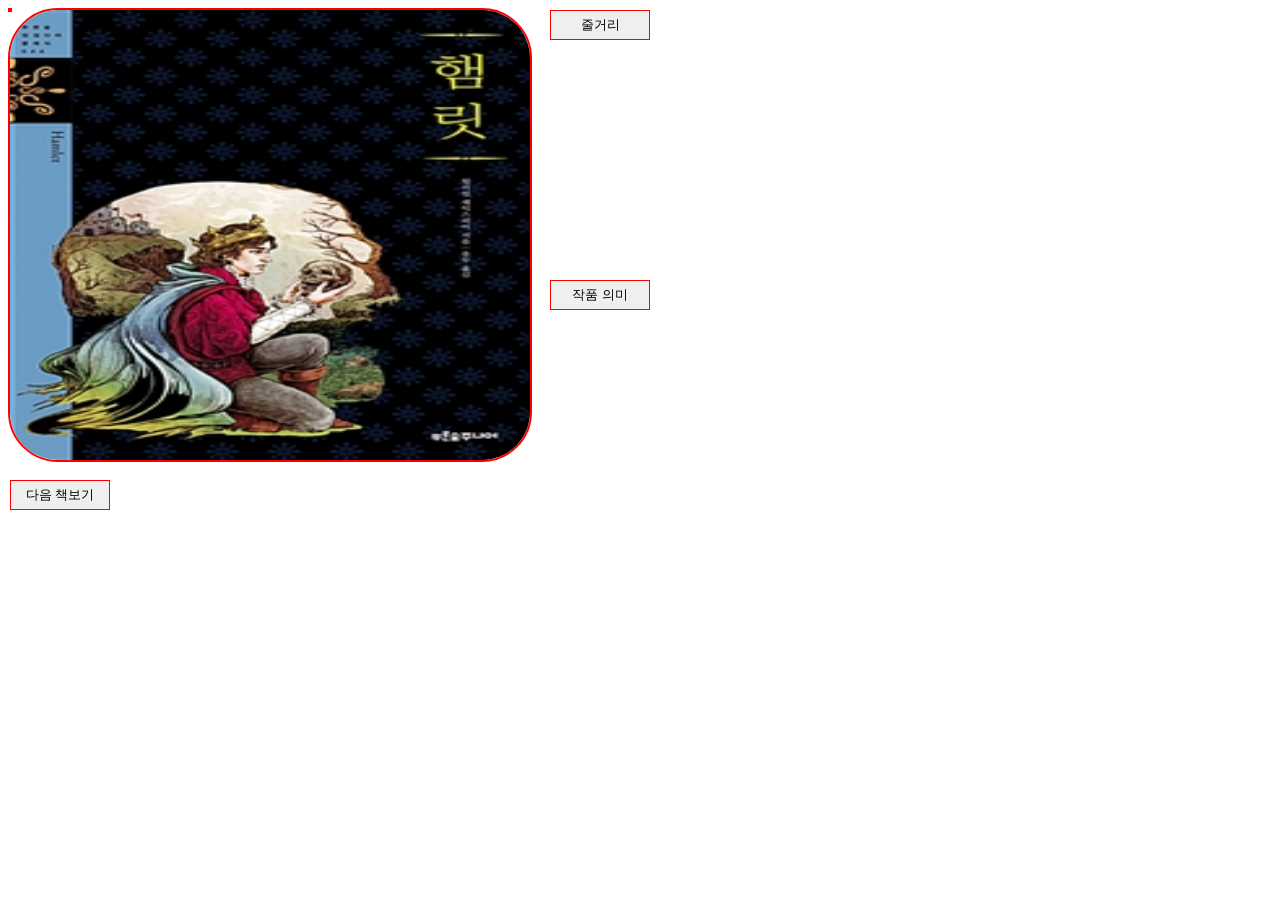
<file: Webprogramming/ss.html>
<!doctype html>
<html lang="en" dir="ltr">

  <head>
    <meta charset="utf-8">
    <title>20190814이인석</title>

    <script src="jquery-3.3.1.js"></script>
    <script>
      var num = 0;
      $(document).ready(function(){ 
        $("#img1").animate({width:"520px"}, 0);
        $("#img1").animate({height:"450px"}, 0);
        $("#img1").animate({borderRadius:"50px"}, 0.1);
        $("#img2").animate({width:"0px"}, 0);
        $("#img2").animate({height:"0px"}, 0);
        $("#img2").animate({borderRadius:"0px"}, 0.1);
        $("#img3").animate({width:"0px"}, 0);
        $("#img3").animate({height:"0px"}, 0);
        $("#img3").animate({borderRadius:"0px"}, 0.1);
        $("#id1").click(function(){
          num = num +1;
          $("#div1").html("");
          $("#div2").html("");
          if(num%3==1)
          {
            var i = 0;
            while(i<=100)
            {
              $("#img1").animate({width:"-=5.2px"}, 0);
              $("#img1").animate({height:"-=4.5px"}, 0);
              $("#img1").animate({borderRadius:"0px"}, 0.1);
              $("#img2").animate({width:"+=5.2px"}, 0);
              $("#img2").animate({height:"+=4.5px"}, 0);
              $("#img2").animate({borderRadius:"50px"}, 0.1);
            i++;
            }
          }
          else if(num%3==2)
          {
            var i = 0;
            while(i<=100)
            {
              $("#img2").animate({width:"-=5.2px"}, 0);
              $("#img2").animate({height:"-=4.5px"}, 0);
              $("#img2").animate({borderRadius:"0px"}, 0.1);
              $("#img3").animate({width:"+=5.2px"}, 0);
              $("#img3").animate({height:"+=4.5px"}, 0);
              $("#img3").animate({borderRadius:"50px"}, 0.1);
            i++;
            }
          }
          else if(num%3==0)
          {
            var i = 0;
            while(i<=100)
            {
              $("#img3").animate({width:"-=5.2px"}, 0);
              $("#img3").animate({height:"-=4.5px"}, 0);
              $("#img3").animate({borderRadius:"0px"}, 0.1);
              $("#img1").animate({width:"+=5.2px"}, 0);
              $("#img1").animate({height:"+=4.5px"}, 0);
              $("#img1").animate({borderRadius:"50px"}, 0.1);
            i++;
            }
          }
        });
        $("#id2").click(function(){
          var idi = document.getElementById("div1");
          if(num%3==1)
          {
            idi.innerHTML="제목: 리어왕<br>리어에게는 고너릴, 리건, 코델리아라는 3명의 딸이 있다. 리어는 은퇴 후 조용한 삶을 위해 딸들에게 자발적으로 정권을 넘기려 한다. 아버지인 리어 왕으로부터 재물을 얻어내기 위해 고너릴과 리건은 리어에게 과장된 말로 아부하고 리어는 흡족해 한다. 그러나 코델리아는 자신을 얼마만큼 사랑하는지 말하라는 리어의 질문에 “없습니다.”로 일관하고, 이에 리어는 분노를 견디지 못하고 코델리아를 추방한다. 그리고 왕이라는 이름만 남긴 채 모든 권력을 두 딸에게 이양해 버린다. 그러나 리어는 자신을 사랑한다는 두 딸에게 무참히 버림받고 폭풍이 몰아치는 황야를 헤매게 된다.";
          }
          else if(num%3==2)
          {
            idi.innerHTML="제목: 맥베스<br>스코틀랜드의 두 장군 맥베스와 뱅코는 반군과의 전쟁에서 승리하고 돌아오던 길에 정체가 불분명한 세 마녀를 마주치게 된다. 마녀들은 맥베스에게 장차 왕위에 오를 것이라는 예언을 하고, 이 예언을 들은 맥베스는 왕위에 대한 야욕에 사로잡히게 된다. 결국 맥베스는 던컨 왕을 살해하고 왕위를 찬탈한다. 맥베스는 죄책감과 왕위를 빼앗길지도 모른다는 불안감에 시달리게 되고, 이로 인해 폭정을 일삼으면서 백성과 귀족들의 원성을 사게 된다. 절망에 빠진 맥베스는 죽음을 맞게 되고, 이후 던컨 왕의 첫째 아들인 맬콤이 왕위에 오른다.";
          }
          else if(num%3==0)
          {
            idi.innerHTML="제목: 햄릿<br>햄릿의 부왕이 어느 날 급사하자 그의 동생이 왕위에 오르게 되고, 뒤이어 햄릿의 어머니와 결혼까지 하게 된다. 그는 한밤중에 초소에 갔다가 부왕의 망령으로부터 자기 동생에게 독살당했다는 말을 듣고 아버지의 복수를 결심하게 된다. 햄릿은 독이 묻은 칼로 왕을 죽이고 자신도 숨을 거두게 된다. 그러자 왕비도 햄릿을 죽이려고 왕이 준비한 독주를 마시고 스스로 죽음을 맞게 되고, 왕위는 결국 노르웨이 왕자에게 돌아간다.";
          }
        });
        $("#id3").click(function(){
          var idi = document.getElementById("div2");
          if(num%3==1)
          {
            idi.innerHTML="셰익스피어 4대 비극 중 하나로 꼽히는 《리어 왕》은 켈트 신화로 알려진 레어 왕(King Leir) 전설이 원전이다. 총 5막으로 구성돼 있으며, 셰익스피어가 집중적으로 비극을 집필하던 시기(1600∼1610년)인 1605년에 쓰인 것으로 추정되며 1608년에 간행되었다. <리어 왕>은 허울만을 믿고 경솔한 판단을 했다 모든 것을 잃고 끔찍한 파국을 맞는 노년의 왕을 통해서 진실의 가치를 조명하고 나아가 인간 정체성에 대해 냉혹하게 성찰한 작품이다.";
          }
          else if(num%3==2)
          {
            idi.innerHTML="'맥베스'는 범죄를 저지른 뒤 죄책감에 빠진 주인공 맥베스가 공포와 절망 속에 갇혀 무분별하게 죄를 더하며 파멸해가는 과정을 그리고 있다. 충신이었던 맥베스는 마녀들의 예언에 현혹되고, 부인의 부추김으로 인해 던컨 왕을 살해하게 된다. 이후에도 자신의 왕권을 위협해 올 인물들에 불안을 느끼고 살인을 거듭해 나간다.";
          }
          else if(num%3==0)
          {
            idi.innerHTML="셰익스피어 비극은 개인과 그를 둘러싼 사회나 운명과의 대립을 다루고 있기도 하지만, 한 개인 안에서 진행되는 도덕적 갈등이 본질적인 것이다. 이러한 갈등 구조에서 성격과 행동의 극단성은 파국으로 이끄는 숙명적인 힘으로 작용한다. 그러므로 브래들리(Bradley)가 지적하듯 셰익스피어 비극에서 “성격은 곧 운명”이다.";
          }
        });
      });
    </script>
    <style>

      input
      {
        position:absolute;
        width:100px;
        height:30px;
        border:1px solid red;
      }
      img
      {
        position:absolute;
        border:2px solid red;
        margin-right:50px;
      }

    </style>
  </head>
  <body>
    <div id="main">
        <img id="img1" src="img/ss1.jpg" width="520px" height="450px">
        <img id="img2" src="img/ss2.jpg" width="520px" height="450px">
        <img id="img3" src="img/ss3.jpg" width="520px" height="450px">
        
        <input id="id1" type="button" value="다음 책보기" style="top: 480px; left:10px;">
        <input id="id2" type="button" value="줄거리" style="top: 10px; left:550px;">
        <input id="id3" type="button" value="작품 의미" style="top: 280px; left:550px;">
  
        <div id="div1" style="position: absolute; top: 50px; left:550px;"></div>
        <div id="div2" style="position: absolute; top: 320px; left:550px;"></div>
    </div>
      
  </body>
  </html>
</file>
<file: Webprogramming/MyCss.css>
header
      {
        height:40px;
      }
      #headertxt
      {
        font-size:40px;
        position: relative;
        top:-10px;
      }
      nav
      {
        margin:10px;
      }
      nav ul
      {
        list-style:none;
        text-align: center;
        border-top: 1px solid red;
        border-bottom: 1px solid red;
        padding: 10px 0;
      }
      nav ul li
      {
        display: inline;
        text-transform: uppercase;
        padding: 0 10px;
        margin-left:100px;
        letter-spacing: 10px;
      }
      nav ul li a
      {
        text-decoration:none;
        color: black;
      }
      nav ul li a:hover
      {
        text-decoration:underline;
        color:orange;
      }
      aside#left
      {
        width:300px;
        float: left;
        margin-left:150px;
      }
      #left ul
      {
        margin:0px;
        padding:0px;
        color:#ffffff;
        list-style:none;
        text-indent:15px;
      }
      #menu
      {
        background: #1f1f1f;
        text-align: center;
        padding-right:20px;
        font-size:30px;
        height:40px;
      }
      #left h3
      {
        background: #e3e3e3;
      }
      #left ul .li1
      {
        background: #3f3f3f;
        font-size: 20px;
      }
      #left ul li a
      {
        text-decoration:none;
        color:#ffffff;
        display:block;
      }
      #left ul li a:hover
      {
        background:#dd0033
      }
      #main
      {
        color:#444444;
        overflow:hidden;
        float:left;
        width:60%;
        height:580px;
      }
      #article1
      {
        width:100%;
        height:100%;
        border-style:none;
        
      }
      #if
      {
        border-style:solid;
        border-width:5px;
        border-color:gray;
        width:95%;
        height:95%;
      }
      #footer1
      {
        background-color: #ffffff;
        height:18%;
        width:100%;
        position:absolute;
        top:92%;
        left:0%;
        right:0%;
      }
</file>
